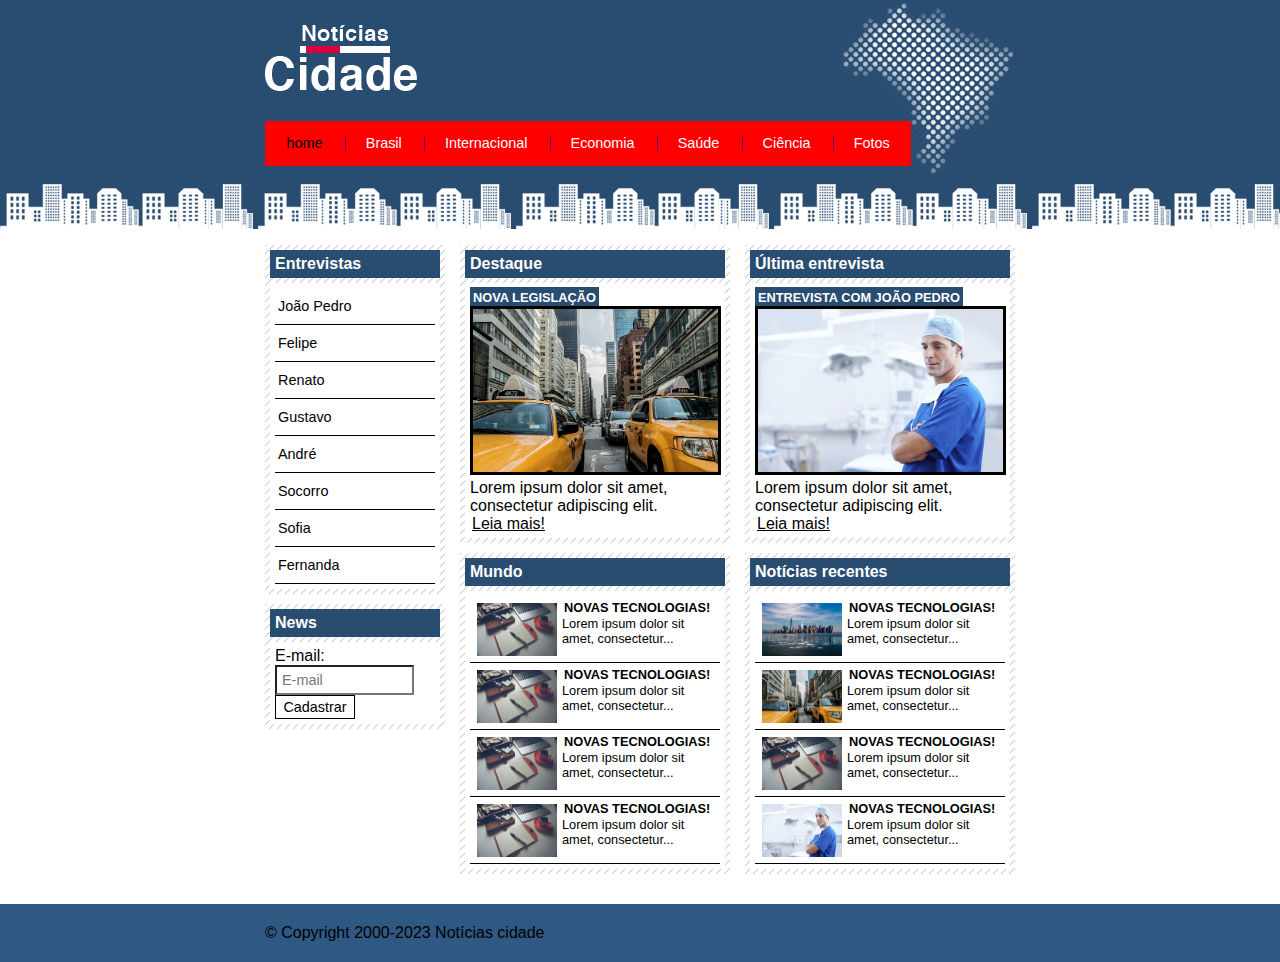
<file: index.html>
<!DOCTYPE html>
<html>
	<head>
		<title>Cidade Noticia</title>
		<meta charset="utf-8">
		<link href="./brasil.html">
		<link href="./fotos.html">
		<link href="./nova-legislacao.html">

		<!-- Estilo customizado -->
		<link rel="stylesheet" type="text/css" href="./estilo.css">

	</head>

	<body class="home">

		<!-- Início container -->
		<div id="container">

			<!-- Início topo -->
			<div id="topo">
				<h1 class="logo">Cidade Noticia</h1>
				<ul id="navegacao">
					<li class="primeiro">
						<a id="home" href="index.html">home</a>
					</li>
					<li>
						<a id="brasil" href="brasil.html">Brasil</a>
					</li>
					<li>
						<a id="internacional" href="internacional.html">Internacional</a>
					</li>
					<li>
						<a id="economia" href="economia.html">Economia</a>
					</li>
					<li>
						<a id="saude" href="saude.html">Saúde</a>
					</li>
					<li>
						<a id="ciencia" href="ciencia.html">Ciência</a>
					</li>
					<li>
						<a id="fotos" href="fotos.html">Fotos</a>
					</li>
				</ul>
			</div><!-- fim /topo -->

			<!-- Início conteudo -->
			<div id="conteudo">

				<div id="primario">
					
					<div class="caixa destaque">
						<h2>Destaque</h2>
						<div class="caixa-conteudo">

							<h3>Nova legislação</h3>
							<img class="imagem-principal" src="./Fotos/taxi.jpg" width="100%">
							<p>
								Lorem ipsum dolor sit amet, consectetur adipiscing elit.
							</p>
							<a href="./nova-legislacao.html">Leia mais!</a>

						</div>
					</div>

					<div class="caixa">
						<h2>Mundo</h2>
						<div class="caixa-conteudo">

							<ul id="lista-noticias">
								<li>
									<a href="">
										<img src="./Fotos/tecnologia.jpg" width="80">
										<h3>Novas tecnologias!</h3>
										<p>Lorem ipsum dolor sit amet, consectetur...</p>
									</a>
								</li>
								<li>
									<a href="">
										<img src="./Fotos/tecnologia.jpg" width="80">
										<h3>Novas tecnologias!</h3>
										<p>Lorem ipsum dolor sit amet, consectetur...</p>
									</a>
								</li>
								<li>
									<a href="">
										<img src="./Fotos/tecnologia.jpg" width="80">
										<h3>Novas tecnologias!</h3>
										<p>Lorem ipsum dolor sit amet, consectetur...</p>
									</a>
								</li>
								<li>
									<a href="">
										<img src="./Fotos/tecnologia.jpg" width="80">
										<h3>Novas tecnologias!</h3>
										<p>Lorem ipsum dolor sit amet, consectetur...</p>
									</a>
								</li>
							</ul>

						</div>
					</div>

				</div>

				<div id="secundario">
					
					<div class="caixa entrevista">
						<h2>Última entrevista</h2>
						<div class="caixa-conteudo">
							
							<h3>Entrevista com João Pedro</h3>
							<img class="imagem-principal" src="./Fotos/doutor.jpg" width="100%">
							<p>
								Lorem ipsum dolor sit amet, consectetur adipiscing elit.
							</p>
							<a href="">Leia mais!</a>

						</div>
					</div>

					<div class="caixa">
						<h2>Notícias recentes</h2>
						<div class="caixa-conteudo">

							<ul id="lista-noticias">
								<li>
									<a href="">
										<img src="./Fotos/cidade.jpg" width="80">
										<h3>Novas tecnologias!</h3>
										<p>Lorem ipsum dolor sit amet, consectetur...</p>
									</a>
								</li>
								<li>
									<a href="">
										<img src="./Fotos/taxi.jpg" width="80">
										<h3>Novas tecnologias!</h3>
										<p>Lorem ipsum dolor sit amet, consectetur...</p>
									</a>
								</li>
								<li>
									<a href="">
										<img src="./Fotos/tecnologia.jpg" width="80">
										<h3>Novas tecnologias!</h3>
										<p>Lorem ipsum dolor sit amet, consectetur...</p>
									</a>
								</li>
								<li>
									<a href="">
										<img src="./Fotos/doutor.jpg" width="80">
										<h3>Novas tecnologias!</h3>
										<p>Lorem ipsum dolor sit amet, consectetur...</p>
									</a>
								</li>
							</ul>

						</div>
					</div>

				</div>
				
				<!-- Início lateral -->
				<div id="lateral">
					
					<div class="caixa">
						<h2>Entrevistas</h2>
						<div class="caixa-conteudo">
							<ul>
								<li><a href="">João Pedro</a></li>
								<li><a href="">Felipe</a></li>
								<li><a href="">Renato</a></li>
								<li><a href="">Gustavo</a></li>
								<li><a href="">André</a></li>
								<li><a href="">Socorro</a></li>
								<li><a href="">Sofia</a></li>
								<li><a href="">Fernanda</a></li>
							</ul>
						</div>
					</div>

					<div class="caixa">
						<h2>News</h2>
						<div class="caixa-conteudo">
							
							<form>
								<div>
									<label for="email">E-mail:</label>
									<input type="text" name="email" id="email" placeholder="E-mail">
								</div>
								<div>
									<input class="submit" type="submit" value="Cadastrar" >
								</div>
							</form>

						</div>
					</div>

				</div><!-- fim /lateral -->
				
			</div><!-- fim /conteudo -->

		</div><!-- fim /container -->

		<div id="container-rodape" style="clear: both;">
			<div id="rodape">
				&copy; Copyright 2000-2023 Notícias cidade
			</div>
		</div>

	</body>

</html>
</file>
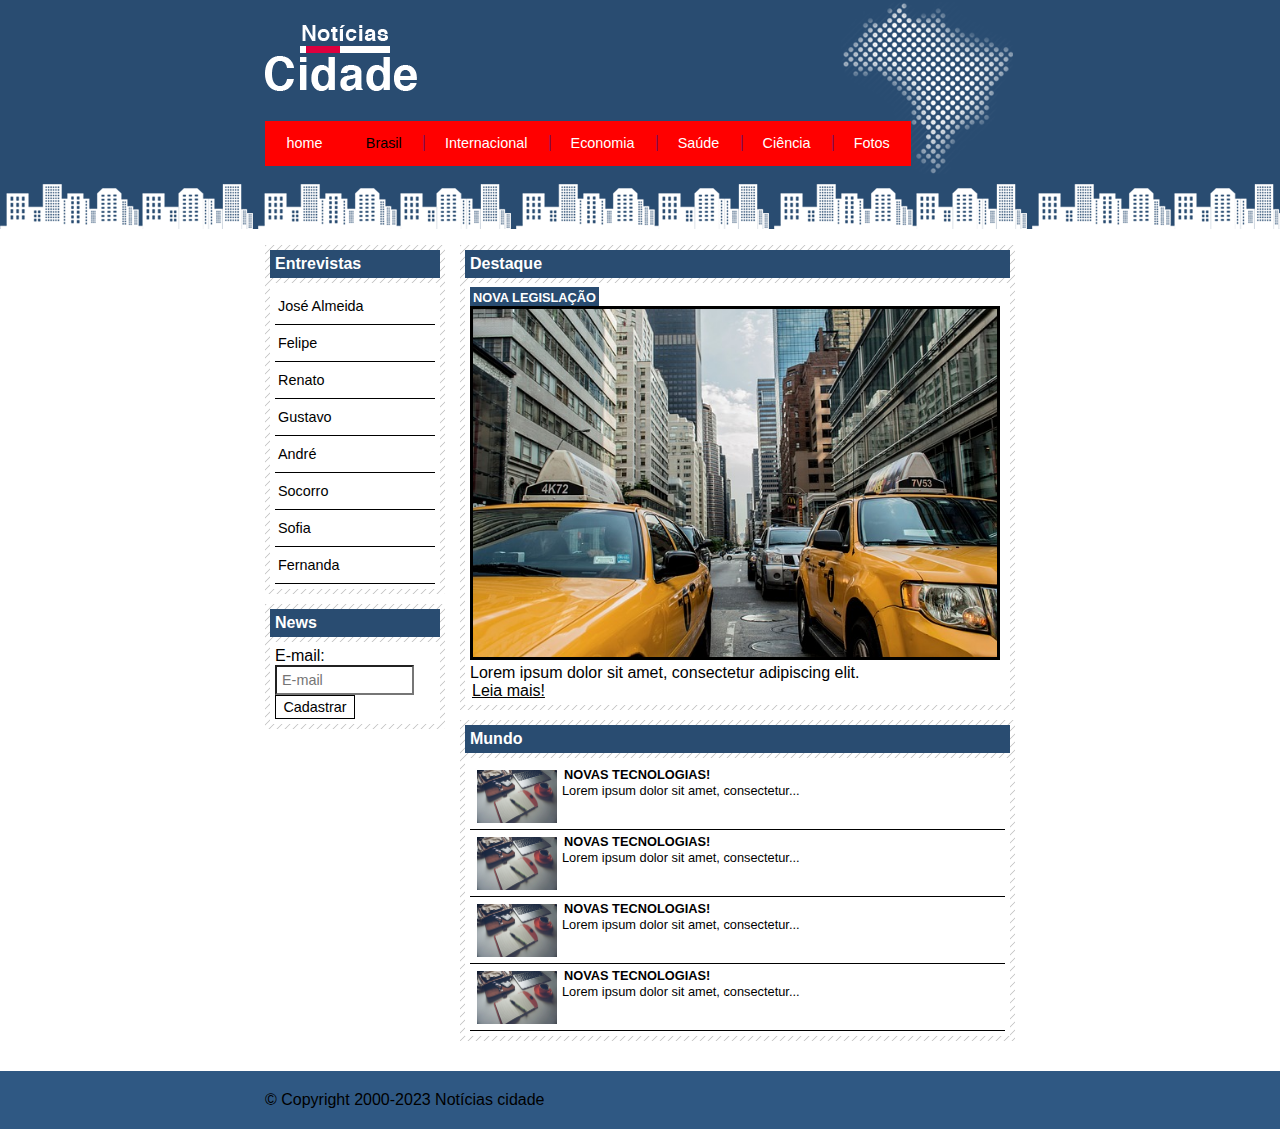
<file: brasil.html>
<!DOCTYPE html>
<html>
	<head>
		<title>Cidade Noticia</title>
		<meta charset="utf-8">

		<!-- Estilo customizado -->
		<link rel="stylesheet" type="text/css" href="./estilo.css">

	</head>

	<body id="duas-colunas" class="brasil">

		<!-- Início container -->
		<div id="container">

			<!-- Início topo -->
			<div id="topo">
				<h1 class="logo">Cidade Noticia</h1>
				<ul id="navegacao">
					<li class="primeiro">
						<a id="home" href="index.html">home</a>
					</li>
					<li>
						<a id="brasil" href="brasil.html">Brasil</a>
					</li>
					<li>
						<a id="internacional" href="internacional.html">Internacional</a>
					</li>
					<li>
						<a id="economia" href="economia.html">Economia</a>
					</li>
					<li>
						<a id="saude" href="saude.html">Saúde</a>
					</li>
					<li>
						<a id="ciencia" href="ciencia.html">Ciência</a>
					</li>
					<li>
						<a id="fotos" href="fotos.html">Fotos</a>
					</li>
				</ul>
			</div><!-- fim /topo -->

			<!-- Início conteudo -->
			<div id="conteudo">

				<div id="primario">
					
					<div class="caixa destaque">
						<h2>Destaque</h2>
						<div class="caixa-conteudo">

							<h3>Nova legislação</h3>
							<img class="imagem-principal" src="./Fotos/taxi.jpg" width="100%">
							<p>
								Lorem ipsum dolor sit amet, consectetur adipiscing elit.
							</p>
							<a href="">Leia mais!</a>

						</div>
					</div>

					<div class="caixa">
						<h2>Mundo</h2>
						<div class="caixa-conteudo">

							<ul id="lista-noticias">
								<li>
									<a href="">
										<img src="./Fotos/tecnologia.jpg" width="80">
										<h3>Novas tecnologias!</h3>
										<p>Lorem ipsum dolor sit amet, consectetur...</p>
									</a>
								</li>
								<li>
									<a href="">
										<img src="./Fotos/tecnologia.jpg" width="80">
										<h3>Novas tecnologias!</h3>
										<p>Lorem ipsum dolor sit amet, consectetur...</p>
									</a>
								</li>
								<li>
									<a href="">
										<img src="./Fotos/tecnologia.jpg" width="80">
										<h3>Novas tecnologias!</h3>
										<p>Lorem ipsum dolor sit amet, consectetur...</p>
									</a>
								</li>
								<li>
									<a href="">
										<img src="./Fotos/tecnologia.jpg" width="80">
										<h3>Novas tecnologias!</h3>
										<p>Lorem ipsum dolor sit amet, consectetur...</p>
									</a>
								</li>
							</ul>

						</div>
					</div>

				</div>
				
				<!-- Início lateral -->
				<div id="lateral">
					
					<div class="caixa">
						<h2>Entrevistas</h2>
						<div class="caixa-conteudo">
							<ul>
								<li><a href="">José Almeida</a></li>
								<li><a href="">Felipe</a></li>
								<li><a href="">Renato</a></li>
								<li><a href="">Gustavo</a></li>
								<li><a href="">André</a></li>
								<li><a href="">Socorro</a></li>
								<li><a href="">Sofia</a></li>
								<li><a href="">Fernanda</a></li>
							</ul>
						</div>
					</div>

					<div class="caixa">
						<h2>News</h2>
						<div class="caixa-conteudo">
							
							<form>
								<div>
									<label for="email">E-mail:</label>
									<input type="text" name="email" id="email" placeholder="E-mail">
								</div>
								<div>
									<input class="submit" type="submit" value="Cadastrar" >
								</div>
							</form>

						</div>
					</div>

				</div><!-- fim /lateral -->
				
			</div><!-- fim /conteudo -->

		</div><!-- fim /container -->

		<div id="container-rodape" style="clear: both;">
			<div id="rodape">
				&copy; Copyright 2000-2023 Notícias cidade
			</div>
		</div>

	</body>

</html>
</file>
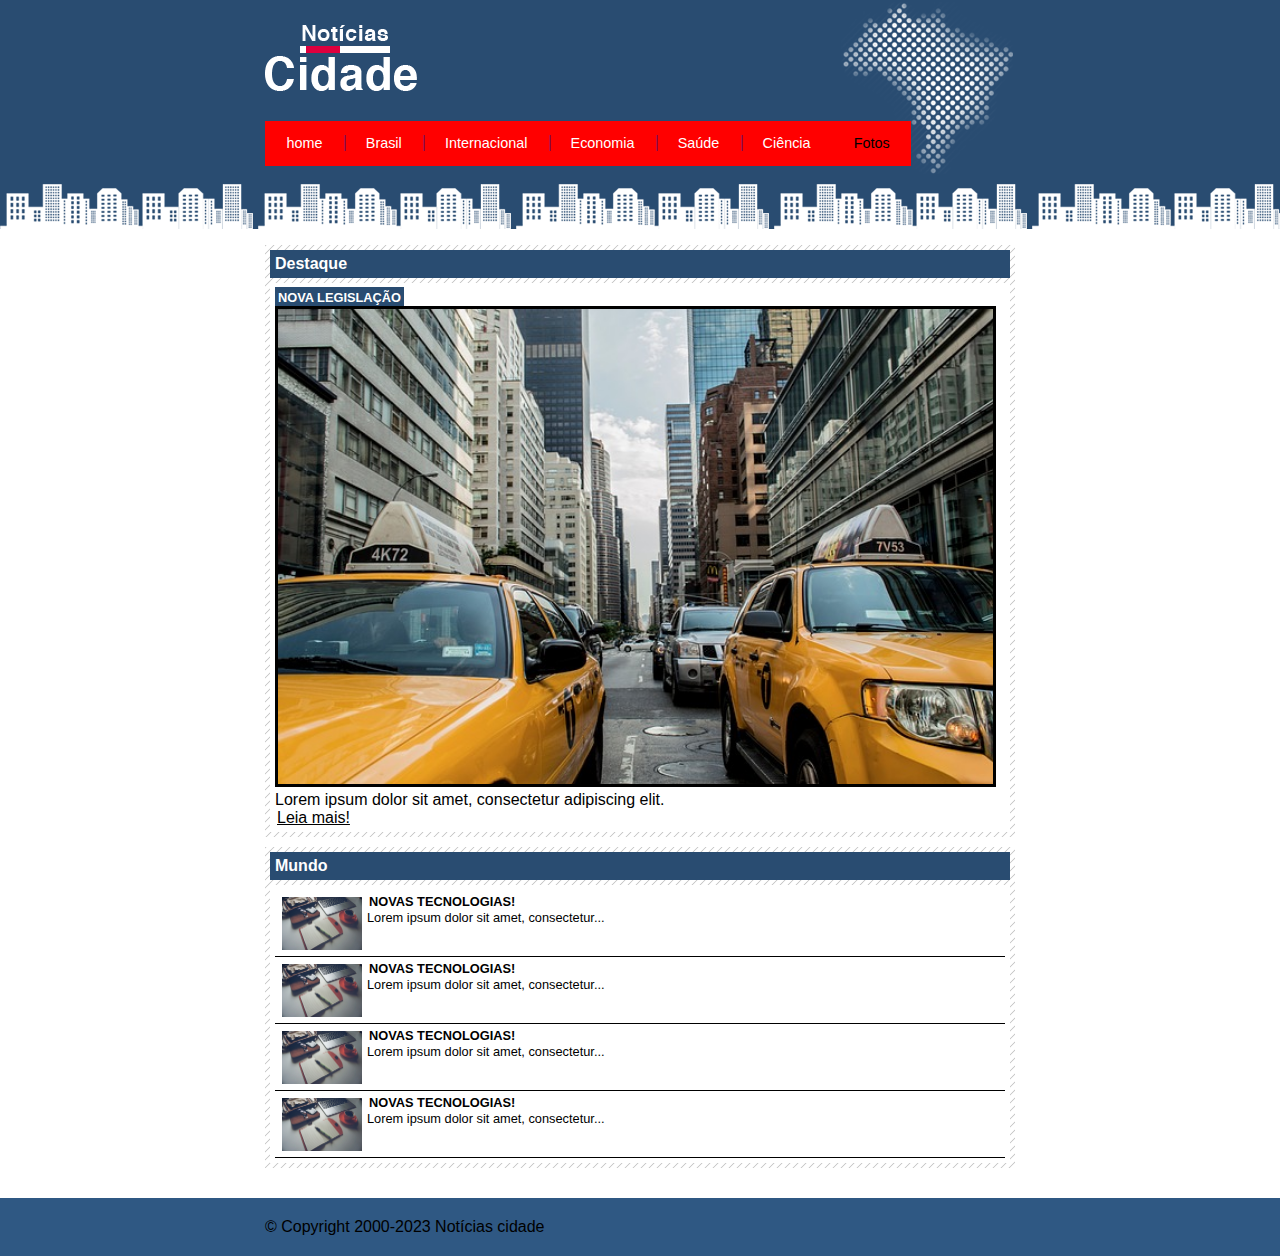
<file: fotos.html>
<!DOCTYPE html>
<html>
	<head>
		<title>Cidade Noticia</title>
		<meta charset="utf-8">

		<!-- Estilo customizado -->
		<link rel="stylesheet" type="text/css" href="./estilo.css">

	</head>

	<body id="uma-coluna" class="fotos">

		<!-- Início container -->
		<div id="container">

			<!-- Início topo -->
			<div id="topo">
				<h1 class="logo">Cidade Noticia</h1>
				<ul id="navegacao">
					<li class="primeiro">
						<a id="home" href="index.html">home</a>
					</li>
					<li>
						<a id="brasil" href="brasil.html">Brasil</a>
					</li>
					<li>
						<a id="internacional" href="internacional.html">Internacional</a>
					</li>
					<li>
						<a id="economia" href="economia.html">Economia</a>
					</li>
					<li>
						<a id="saude" href="saude.html">Saúde</a>
					</li>
					<li>
						<a id="ciencia" href="ciencia.html">Ciência</a>
					</li>
					<li>
						<a id="fotos" href="fotos.html">Fotos</a>
					</li>
				</ul>
			</div><!-- fim /topo -->

			<!-- Início conteudo -->
			<div id="conteudo">

				<div id="primario">
					
					<div class="caixa destaque">
						<h2>Destaque</h2>
						<div class="caixa-conteudo">

							<h3>Nova legislação</h3>
							<img class="imagem-principal" src="./Fotos/taxi.jpg" width="100%">
							<p>
								Lorem ipsum dolor sit amet, consectetur adipiscing elit.
							</p>
							<a href="">Leia mais!</a>

						</div>
					</div>

					<div class="caixa">
						<h2>Mundo</h2>
						<div class="caixa-conteudo">

							<ul id="lista-noticias">
								<li>
									<a href="">
										<img src="./Fotos/tecnologia.jpg" width="80">
										<h3>Novas tecnologias!</h3>
										<p>Lorem ipsum dolor sit amet, consectetur...</p>
									</a>
								</li>
								<li>
									<a href="">
										<img src="./Fotos/tecnologia.jpg" width="80">
										<h3>Novas tecnologias!</h3>
										<p>Lorem ipsum dolor sit amet, consectetur...</p>
									</a>
								</li>
								<li>
									<a href="">
										<img src="./Fotos/tecnologia.jpg" width="80">
										<h3>Novas tecnologias!</h3>
										<p>Lorem ipsum dolor sit amet, consectetur...</p>
									</a>
								</li>
								<li>
									<a href="">
										<img src="./Fotos/tecnologia.jpg" width="80">
										<h3>Novas tecnologias!</h3>
										<p>Lorem ipsum dolor sit amet, consectetur...</p>
									</a>
								</li>
							</ul>

						</div>
					</div>

				</div>
				
			</div><!-- fim /conteudo -->

		</div><!-- fim /container -->

		<div id="container-rodape" style="clear: both;">
			<div id="rodape">
				&copy; Copyright 2000-2023 Notícias cidade
			</div>
		</div>

	</body>

</html>
</file>
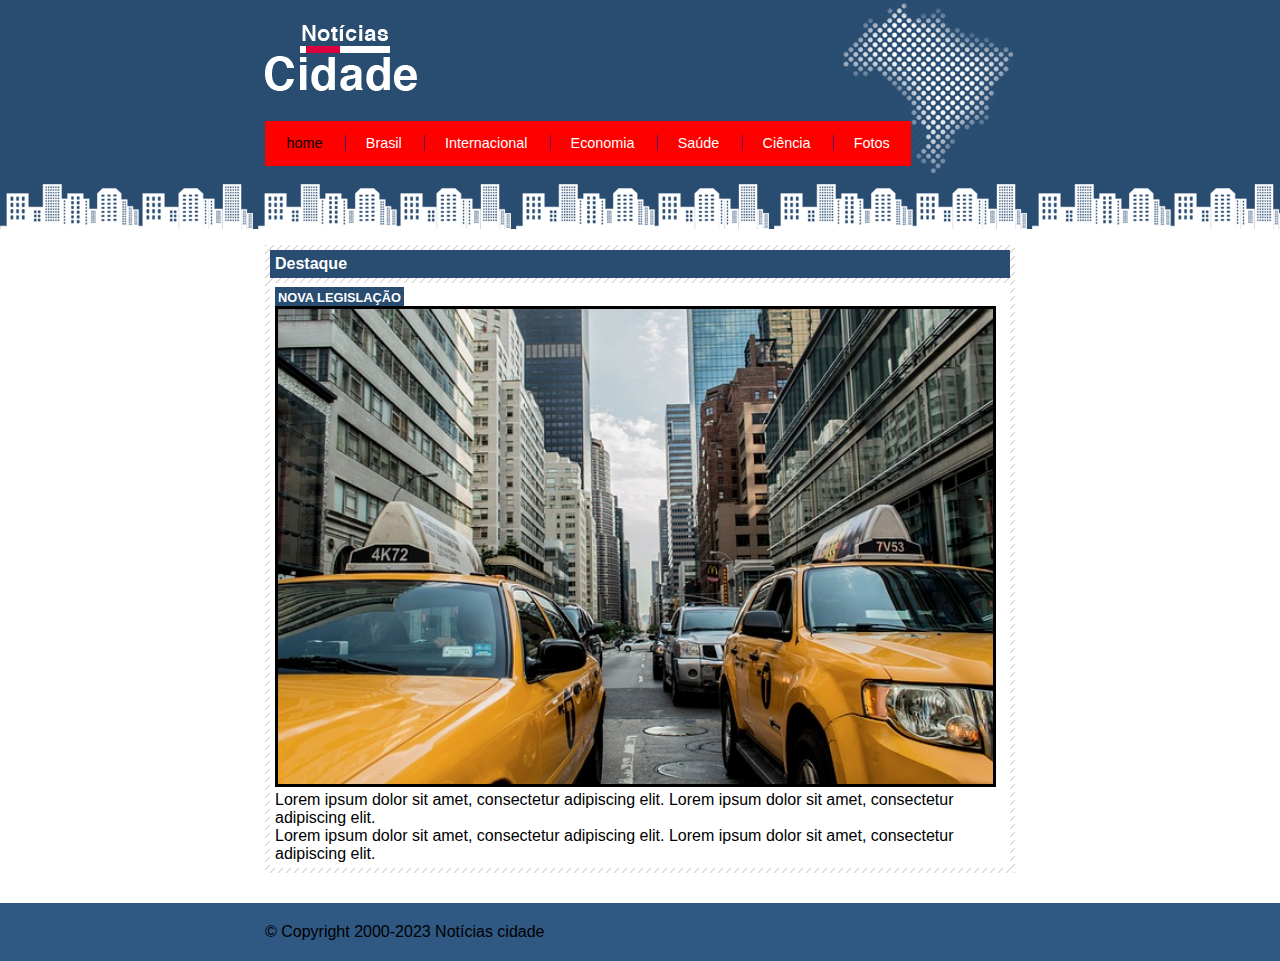
<file: nova-legislacao.html>
<!DOCTYPE html>
<html>
	<head>
		<title>Cidade Noticia</title>
		<meta charset="utf-8">

		<!-- Estilo customizado -->
		<link rel="stylesheet" type="text/css" href="./estilo.css">

	</head>

	<body id="uma-coluna" class="home">

		<!-- Início container -->
		<div id="container">

			<!-- Início topo -->
			<div id="topo">
				<h1 class="logo">Cidade Noticia</h1>
				<ul id="navegacao">
					<li class="primeiro">
						<a id="home" href="index.html">home</a>
					</li>
					<li>
						<a id="brasil" href="brasil.html">Brasil</a>
					</li>
					<li>
						<a id="internacional" href="internacional.html">Internacional</a>
					</li>
					<li>
						<a id="economia" href="economia.html">Economia</a>
					</li>
					<li>
						<a id="saude" href="saude.html">Saúde</a>
					</li>
					<li>
						<a id="ciencia" href="ciencia.html">Ciência</a>
					</li>
					<li>
						<a id="fotos" href="fotos.html">Fotos</a>
					</li>
				</ul>
			</div><!-- fim /topo -->

			<!-- Início conteudo -->
			<div id="conteudo">

				<div id="primario">
					
					<div class="caixa destaque">
						<h2>Destaque</h2>
						<div class="caixa-conteudo">

							<h3>Nova legislação</h3>
							<img class="imagem-principal" src="./Fotos/taxi.jpg" width="100%">
							<p>
								Lorem ipsum dolor sit amet, consectetur adipiscing elit.
								Lorem ipsum dolor sit amet, consectetur adipiscing elit.
							</p>

							<p>
								Lorem ipsum dolor sit amet, consectetur adipiscing elit.
								Lorem ipsum dolor sit amet, consectetur adipiscing elit.
							</p>

						</div>
					</div>

				</div>
				
			</div><!-- fim /conteudo -->

		</div><!-- fim /container -->

		<div id="container-rodape" style="clear: both;">
			<div id="rodape">
				&copy; Copyright 2000-2023 Notícias cidade
			</div>
		</div>

	</body>

</html>
</file>
<file: estilo.css>
/* Estrutura do site
*/
* {
	margin:0;
	padding:0;
}

body{
	font-family: "Trebuchet MS", Helvetica, sans-serif;
	background: white url(./Fotos/fundo.png) repeat-x;
}

#container {
	width: 750px;
	margin: 0 auto;
}

#topo {
	height: 150px;
	background: url(./Fotos/detalhe-topo.png) no-repeat right top;
	padding-top: 25px;
	/*border: 1px solid red;*/
}

.logo {
	width: 152px;
	height: 66px;
	background: url(./Fotos/logo.png) no-repeat center;
	text-indent: -3000px;
}

/* Barra de navegação
*/
a:link, a:visited {
	color: black;
	padding: 2px;
}

a:hover {
	color: red;
}

ul {
	margin: 0;
	padding: 0;
	list-style: none;
}

#topo ul {
	margin-top: 30px;
	background: #ff0000;
	float: left;
}

#topo ul li {
	float: left;
}

#topo ul a {
	font-size: 0.9em;
	display: block;
	padding: 0.5em 1.5em;
	line-height: 2.1em;
	text-decoration: none;
	color: white;
	background: url(./Fotos/divisor.png) no-repeat left center;
}

#topo ul .primeiro a {
	background: none;
}

#topo ul a:hover {
	color: black;
}

body.home #navegacao a#home,
body.brasil #navegacao a#brasil, 
body.internacional #navegacao a#internacional,
body.fotos #navegacao a#fotos 
{
	color: black;
	background: #ff0000;
	cursor: text;
}

/* Configura layout de três colunas */
#conteudo {
	margin-top: 60px;
	background: black;
}

#lateral {
	width: 180px;
	float: left;
	margin: 0 0 20px -750px;
}

#primario {
	width: 270px;
	float: left;
	margin: 0 0 20px 195px ;
}

#duas-colunas #primario {
	width: 555px;
}

#uma-coluna #primario {
	width: 750px;
	margin: 0 0 20px 0;
}

#secundario {
	width: 270px;
	float: left;
	margin: 0 0 20px 15px;
}

/*Caixa*/
.caixa {
	margin: 10px 0;
	padding: 5px;
	background: black url(./Fotos/fundo-caixa.png);
}

h2 {
	font-size: 1em;
	background: #294c71;
	color: white;
	padding: 5px;
}

.caixa-conteudo {
	background: white;
	padding: 5px;
	margin-top: 5px;
}

/* Formatar menus laterais
*/
#lateral ul a {
	font-size: 0.9em;
	padding: 3px;
	display: block;
	line-height: 30px;
	color: black;
	text-decoration: none;
	border-bottom: 1px solid black;
}

#lateral ul a:hover {
	background: white url(./Fotos/marcador.png) no-repeat left center;
	padding-left: 20px;
	color: #2f5883;
}

/* Formatando formulários
*/
label {
	display: block; 
	cursor: pointer;
}

input {
	padding: 5px;
	width: 125px;
	font-size: 0.9em;
	background-color: white;
}

input.submit {
	width: 80px;
	color: black;
	background-color: white;
	border: 1px solid black;
	padding: 0.2em;
}

/*Formatando imagens*/
img.imagem-principal {
	width: 98%;
	border: 3px solid black;
}

/* Formatando cabeçalhos */
h3 {
	text-transform: uppercase;
	display: inline;
	font-size: 0.8em;
	padding: 3px;
}

.destaque h3 {
	background: #294c71;
	color: #fff;
}

.entrevista h3 {
	background: #294c71;
	color: white;
}

/*Formatando lista de notícias*/
#lista-noticias li {
	padding: 2px;
	border-bottom: 1px solid black; 
	height: 62px;
}

#lista-noticias li a img {
	float: left;
	margin: 5px;
}

#lista-noticias li a {
	text-decoration: none;
}

#lista-noticias li a h3 {
	font-size: 0.8em;
	padding: 0;
	color: black;
}

#lista-noticias li a p {
	font-size: 0.8em;
	color: black;
}

#lista-noticias li:hover {
	background: #e6faff;
	cursor: pointer;
}


/*Rodape*/
#container-rodape {
	background: #2f5883;
	padding: 20px;
}

#rodape {
	width: 750px;
	margin: 0 auto;
	color: black;
}
</file>
